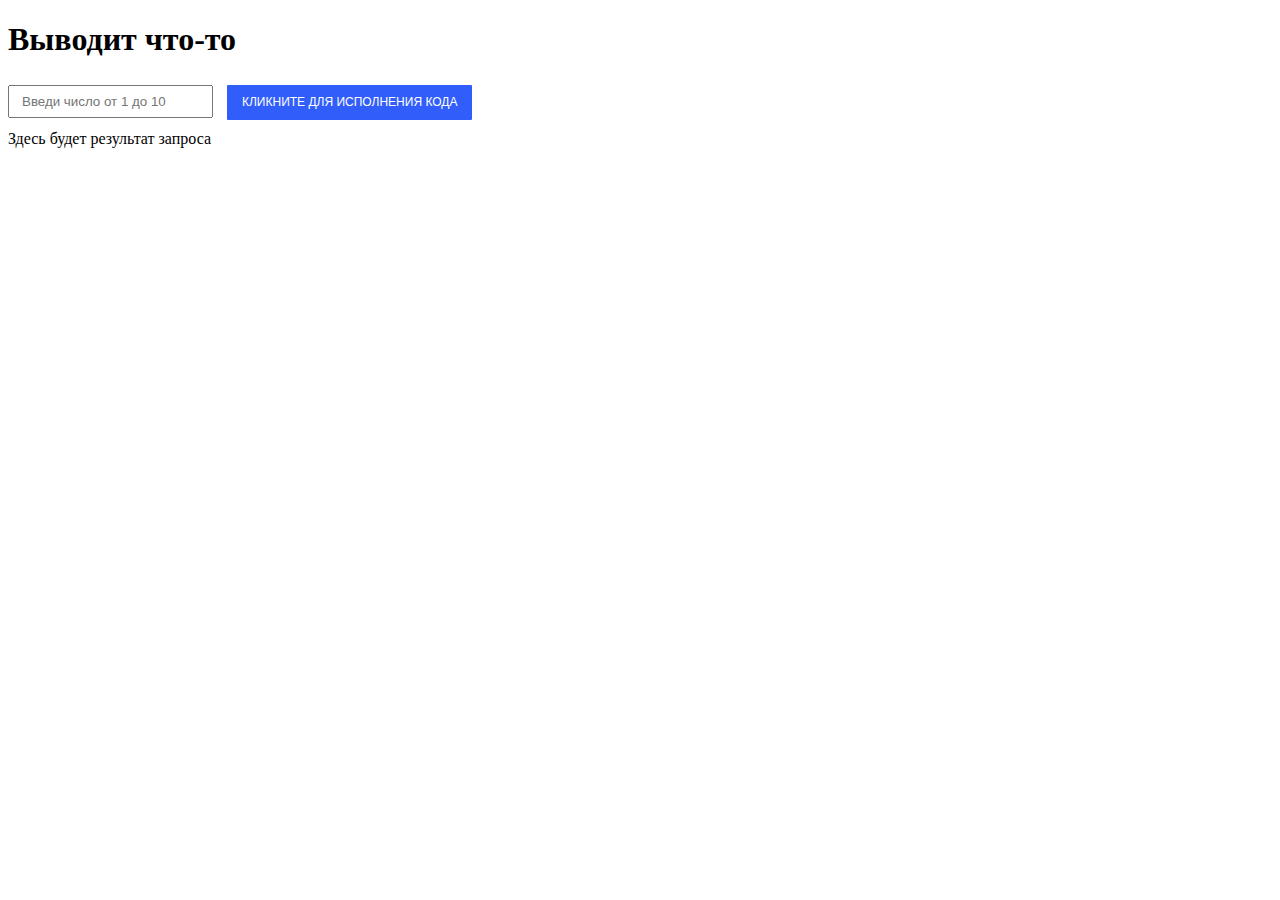
<file: C5.3/index.html>
<!DOCTYPE html>
<html lang="ru">
<head>
    <meta charset="UTF-8">
    <meta name="viewport" content="width=device-width, initial-scale=1.0">
    <title>C5.3</title>
    <link rel="stylesheet" type="text/css" href="css/style.css">
</head>
<body>
    
    <h1>Выводит что-то</h1>

    <input class='inpt j-inpt' type="text" name="form_input" placeholder='Введи число от 1 до 10'></input>
    <button class="btn j-btn-request">Кликните для исполнения кода</button>

    <div class="result j-result">Здесь будет результат запроса</div>

    <script src="js/script.js"></script>
</body>
</html>
</file>
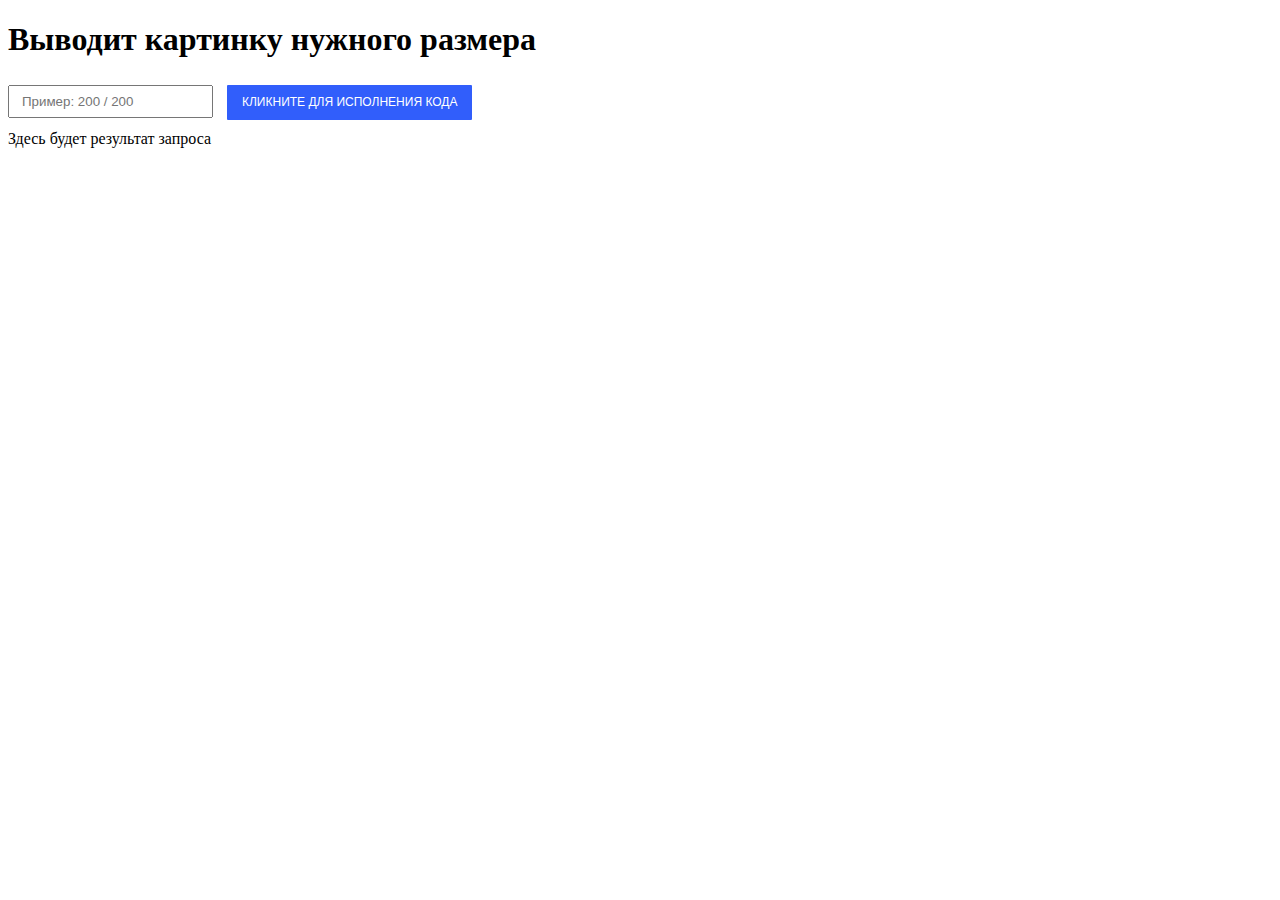
<file: C5.6/index.html>
<!DOCTYPE html>
<html lang="ru">
<head>
    <meta charset="UTF-8">
    <meta name="viewport" content="width=device-width, initial-scale=1.0">
    <title>C5.6</title>
    <link rel="stylesheet" type="text/css" href="css/style.css">
</head>
<body>
    
    <h1>Выводит картинку нужного размера</h1>

    <input class='inpt j-inpt' type="text" name="form_input" placeholder='Пример: 200 / 200'></input>
    <button class="btn j-btn-request">Кликните для исполнения кода</button>

    <div class="result j-result">Здесь будет результат запроса</div>

    <script src="js/script.js"></script>
</body>
</html>
</file>
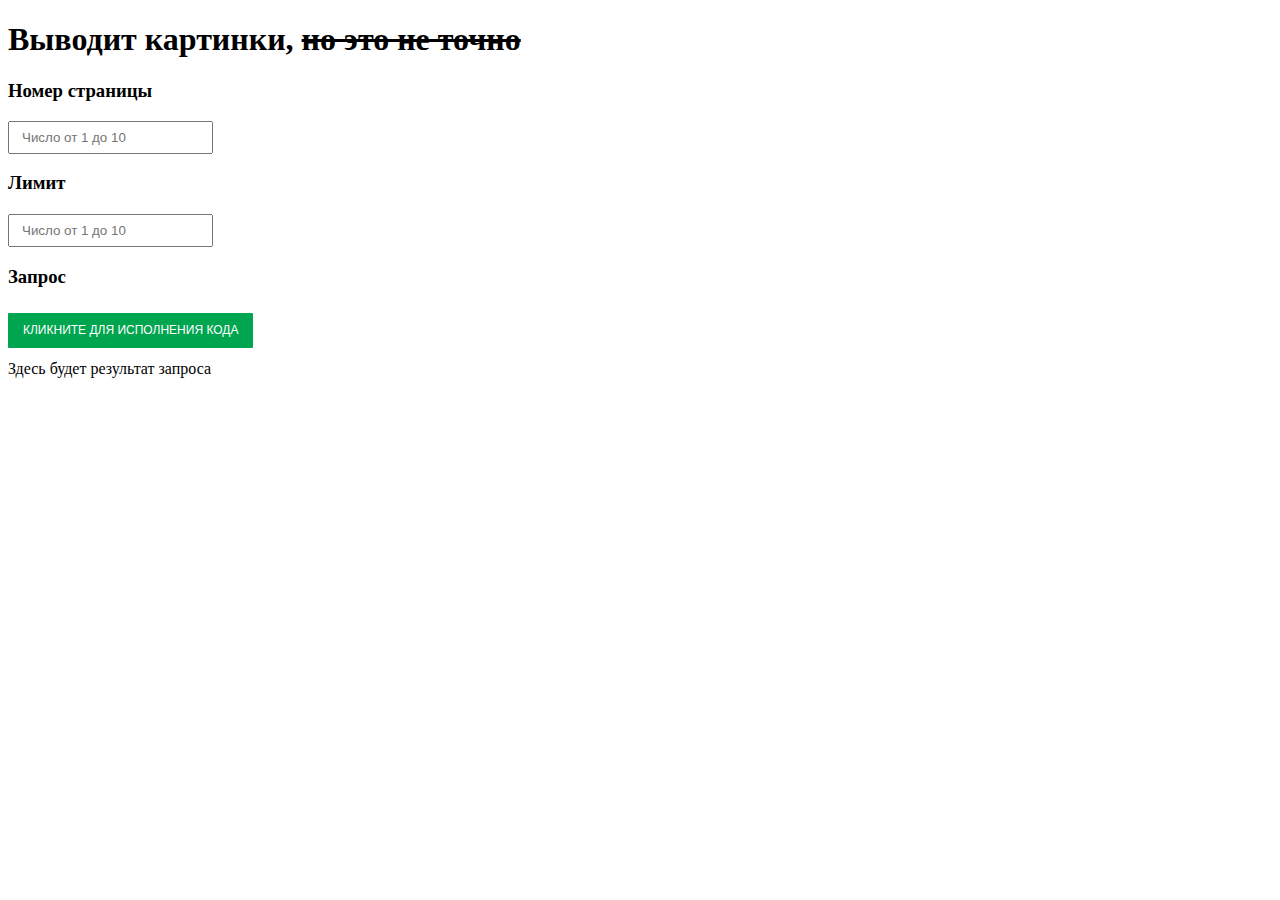
<file: C5.7 Finaly(no work)/Index.html>
<!DOCTYPE html>
<html lang="ru">
<head>
    <meta charset="UTF-8">
    <meta name="viewport" content="width=device-width, initial-scale=1.0">
    <title>С5.7 ДЗ</title>
    <link rel="stylesheet" type="text/css" href="css/style.css">
</head>
<body>
    <h1>Выводит картинки, <s>но это не точно</s></h1>
        <div>
            <div>
                <h3>Номер страницы</h3>
                <input class='inpt j-inpt' type="text" name="form_input" placeholder='Число от 1 до 10'></input>
            </div>
            <div>
                <h3>Лимит</h3>
                <input class='inpt2 j-inpt2' type="text" name="form_input" placeholder='Число от 1 до 10'></input>
            </div>
            <h3>Запрос</h3>
            <button class="btn j-btn-request">Кликните для исполнения кода</button>
        </div>
    <div class="result j-result">Здесь будет результат запроса</div>

    <script src="js/script.js"></script>
</body>
</html>
</file>
<file: C5.3/css/style.css>
.inpt {
    padding: 7px 12px;
  }
  
  .result {
    display: flex;
    flex-wrap: wrap;
    width: 500px;
    margin: 5px 0px;
  }
  
  .btn {
    padding: 10;
    background-color: transparent;
    border: none;
    outline: none;
    -webkit-tap-highlight-color: transparent;
    box-shadow: none;
    cursor: pointer;
    
    margin: 5px 10px;
    padding: 10px 15px;
    border-radius: 1px;
    font-size: 12px;
    line-height: 15px;
    text-transform: uppercase;
    color: white;
    background: #315efb;
    transition: 0.3s;
  }
  
  .btn:hover {
    box-shadow: 0px 2px 8px 2px rgba(141,150,178,.3);
    transform: scale(1.05);
  }
  
  .card {
    width: 200px;
    margin: 20px;
  }
  
  .card-image {
    display: block;
    width: 200px;
    height: 150px;
  }
</file>
<file: C5.6/css/style.css>
.inpt {
    padding: 7px 12px;
  }
  
  .result {
    display: flex;
    flex-wrap: wrap;
    width: 500px;
    margin: 5px 0px;
  }
  
  .btn {
    padding: 10;
    background-color: transparent;
    border: none;
    outline: none;
    -webkit-tap-highlight-color: transparent;
    box-shadow: none;
    cursor: pointer;
    
    margin: 5px 10px;
    padding: 10px 15px;
    border-radius: 1px;
    font-size: 12px;
    line-height: 15px;
    text-transform: uppercase;
    color: white;
    background: #315efb;
    transition: 0.3s;
  }
  
  .btn:hover {
    box-shadow: 0px 2px 8px 2px rgba(141,150,178,.3);
    transform: scale(1.05);
  }
  
  .card {
    width: 200px;
    margin: 20px;
  }
  
  .card-image {
    display: block;
    width: 200px;
    height: 150px;
  }
  
  .error-mes {
    color: red;
    font-size: 25px;
  }
</file>
<file: C5.7 Finaly(no work)/css/style.css>
.inpt {
    padding: 7px 12px;
  }
  
  .inpt2 {
    padding: 7px 12px;
    margin-top: 1px;
  }
  
  .result {
    display: flex;
    flex-wrap: wrap;
    width: 500px;
    margin: 5px 0px;
  }
  
  .btn {
    padding: 10;
    background-color: transparent;
    border: none;
    outline: none;
    -webkit-tap-highlight-color: transparent;
    box-shadow: none;
    cursor: pointer;
    
    margin: 7px 0px;
    padding: 10px 15px;
    border-radius: 1px;
    font-size: 12px;
    line-height: 15px;
    text-transform: uppercase;
    color: white;
    background: #00a550;
    transition: 0.3s;
  }
  
  .btn:hover {
    box-shadow: 0px 2px 8px 2px rgba(141,150,178,.3);
    transform: scale(1.05);
  }
  
  .card {
    width: 200px;
    margin: 20px;
  }
  
  .card-image {
    display: block;
    width: 200px;
    height: 150px;
  }
  
  /* .error-mes {
    color: red;
    font-size: 25px;
  } */
  
  .errors{
    color: #FF4500;
    font-size: 20px;
  }
</file>
